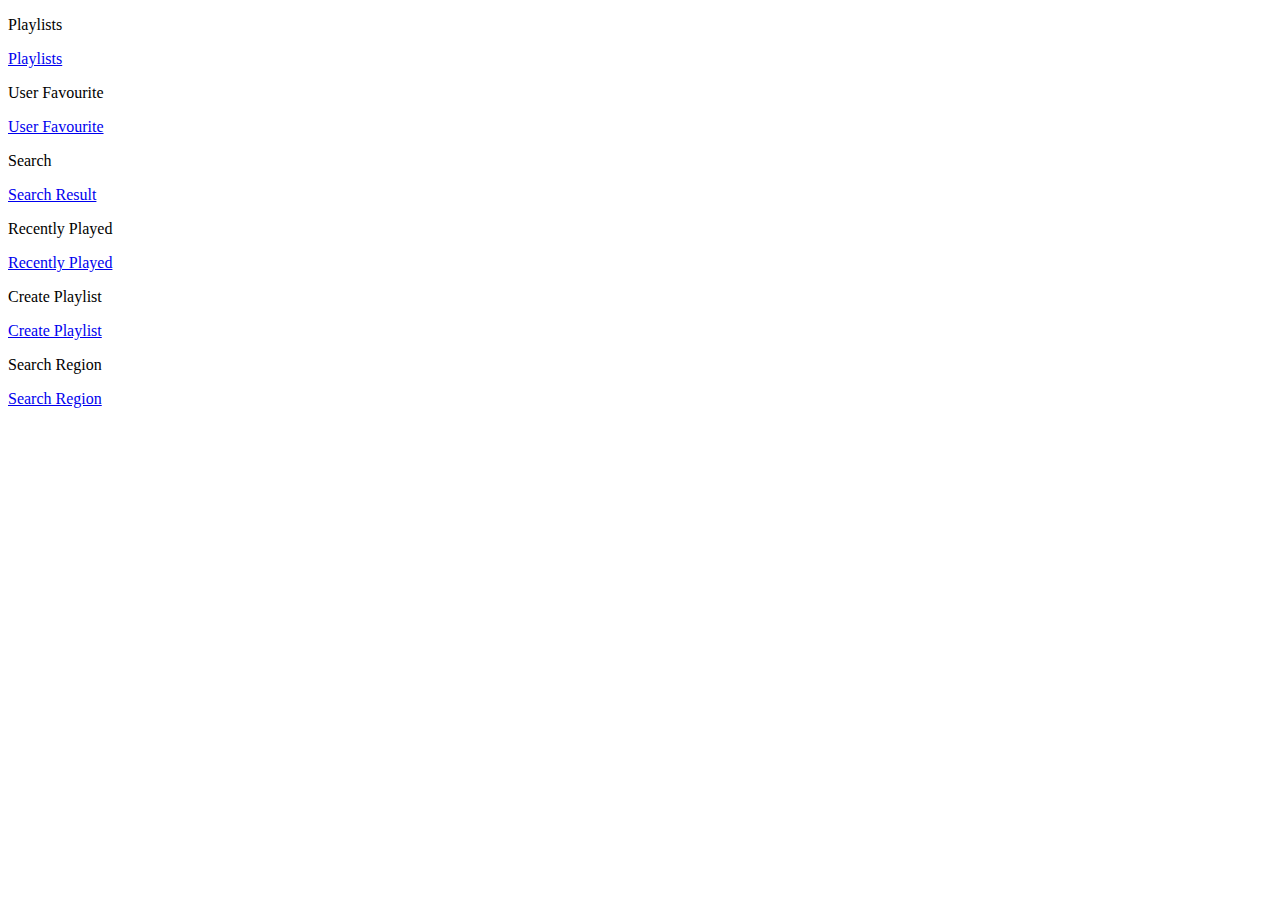
<file: server/templates/redirect.html>
<!DOCTYPE html>
<html>
    <head>
        <title> Redirect Pages </title>
    </head>
    <p> Playlists </p>
    <a href='/playlists'> Playlists </a>
    <p> User Favourite </p>
    <a href='/top/user-fav-short'> User Favourite </a>
    <p> Search </p>
    <a href='/search'> Search Result </a>
    <p> Recently Played </p>
    <a href='/view-recent'> Recently Played </a>
    <p> Create Playlist </p>
    <a href='/create-playlist'> Create Playlist </a>
    <p> Search Region </p>
    <a href="/search-avail"> Search Region </a>
</html>
</file>
